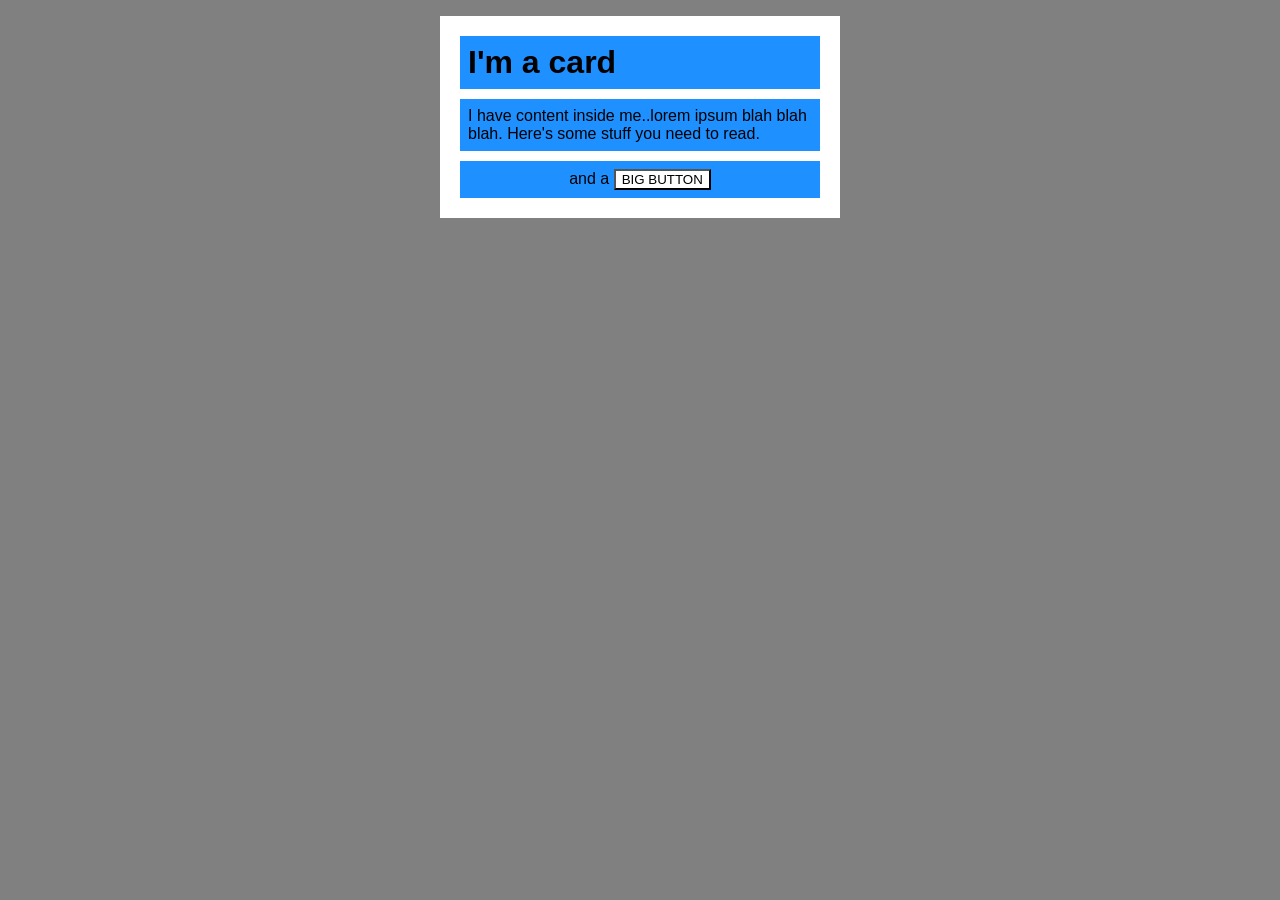
<file: foundations/block-and-inline/02-margin-and-padding-2/index.html>
<!DOCTYPE html>
<html lang="en">
  <head>
    <meta charset="UTF-8">
    <meta http-equiv="X-UA-Compatible" content="IE=edge">
    <meta name="viewport" content="width=device-width, initial-scale=1.0">
    <title>Margin and Padding exercise 2</title>
    <link rel="stylesheet" href="style.css">
  </head>
  <body>
    <div class="card">
      <h1 class="title">I'm a card</h1>
      <div class="content">I have content inside me..lorem ipsum blah blah blah. Here's some stuff you need to read.</div>
      <div class="button-container">and a <button>BIG BUTTON</button></div>
    </div>
  </body>
</html>
</file>
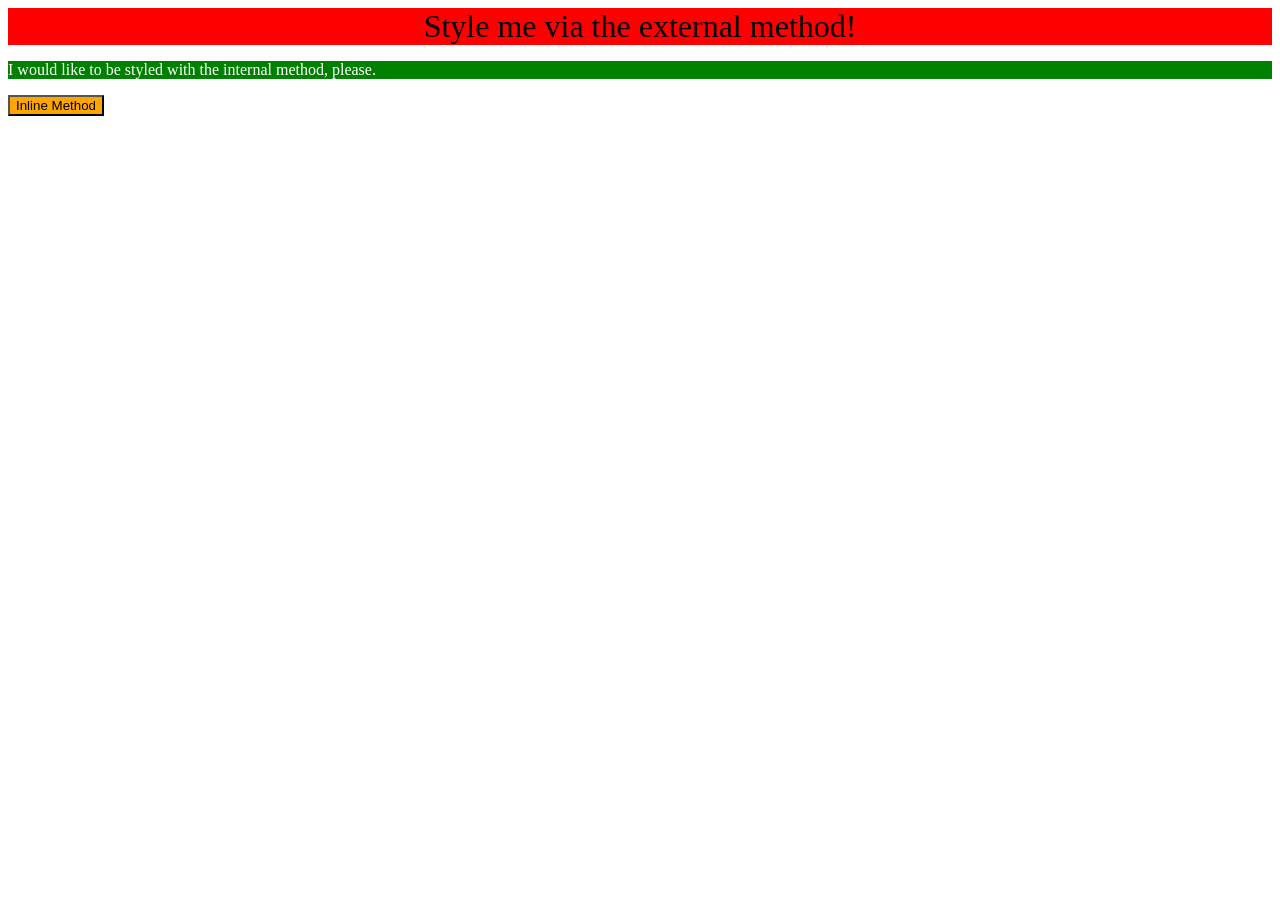
<file: foundations/intro-to-css/01-css-methods/index.html>
<!DOCTYPE html>
<html lang="en">
  <head>
    <link rel="stylesheet" href="styles.css">
    <meta charset="UTF-8">
    <meta http-equiv="X-UA-Compatible" content="IE=edge">
    <meta name="viewport" content="width=device-width, initial-scale=1.0">
    <title>Methods for Adding CSS</title>
    <style>
      p {
        background-color: green; color:
        white; 
        font-size: 18;
      }
    </style>
  </head>
  <body>
    <div>Style me via the external method!</div>
    <p>I would like to be styled with the internal method, please.</p>
    <button style="background-color: orange; font-size: 18;">Inline Method</button>
  </body>
</html>
</file>
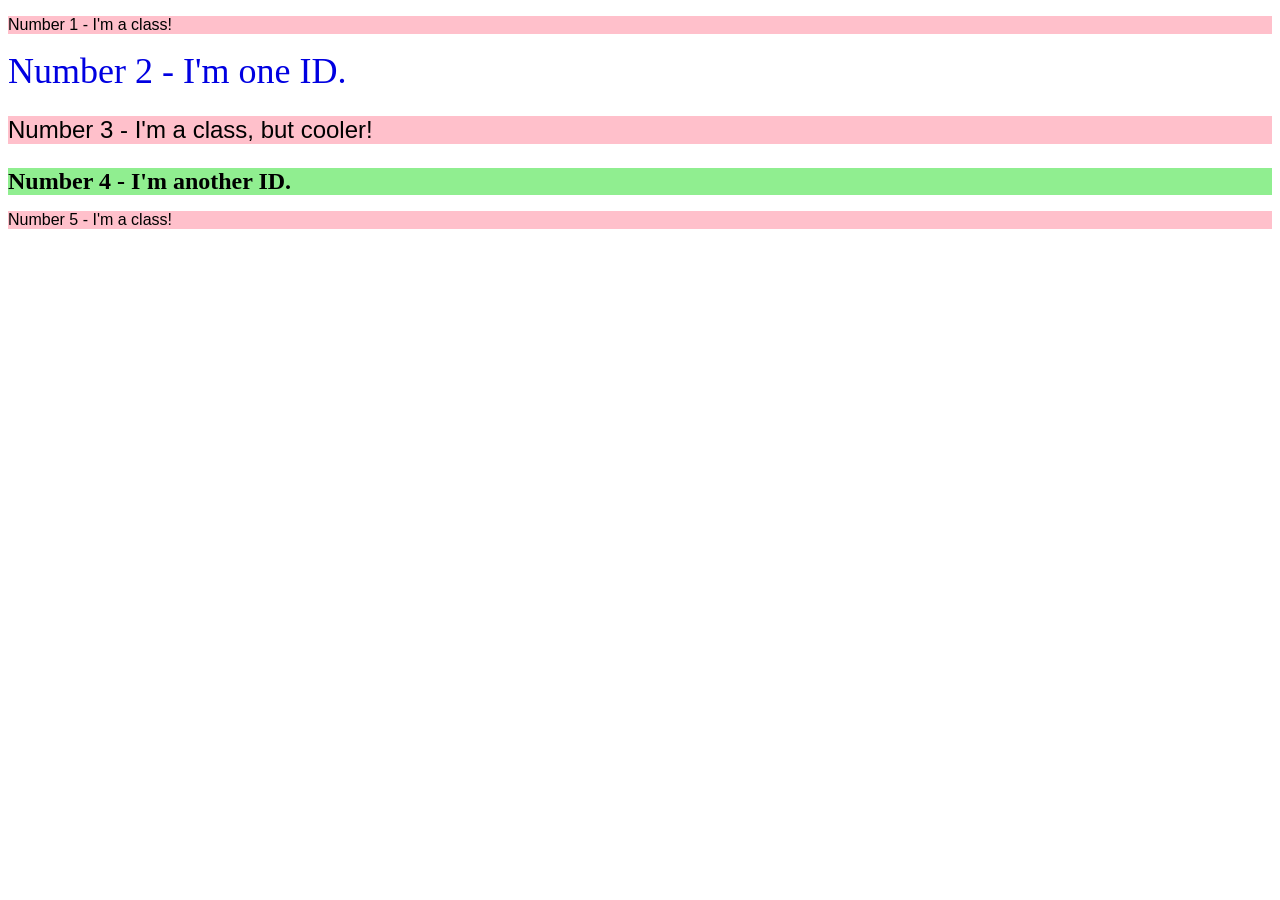
<file: foundations/intro-to-css/02-class-id-selectors/index.html>
<!DOCTYPE html>
<html lang="en">
  <head>
    <meta charset="UTF-8">
    <meta http-equiv="X-UA-Compatible" content="IE=edge">
    <meta name="viewport" content="width=device-width, initial-scale=1.0">
    <title>Class and ID Selectors</title>
    <link rel="stylesheet" href="style.css">
  </head>
  <body>
    <p class="odd">Number 1 - I'm a class!</p>
    <div id="two">Number 2 - I'm one ID.</div>
    <p class="odd adjust-font-size">Number 3 - I'm a class, but cooler!</p>
    <div id="four" class="adjust-font-size">Number 4 - I'm another ID.</div>
    <p class="odd">Number 5 - I'm a class!</p>
  </body>
</html>
</file>
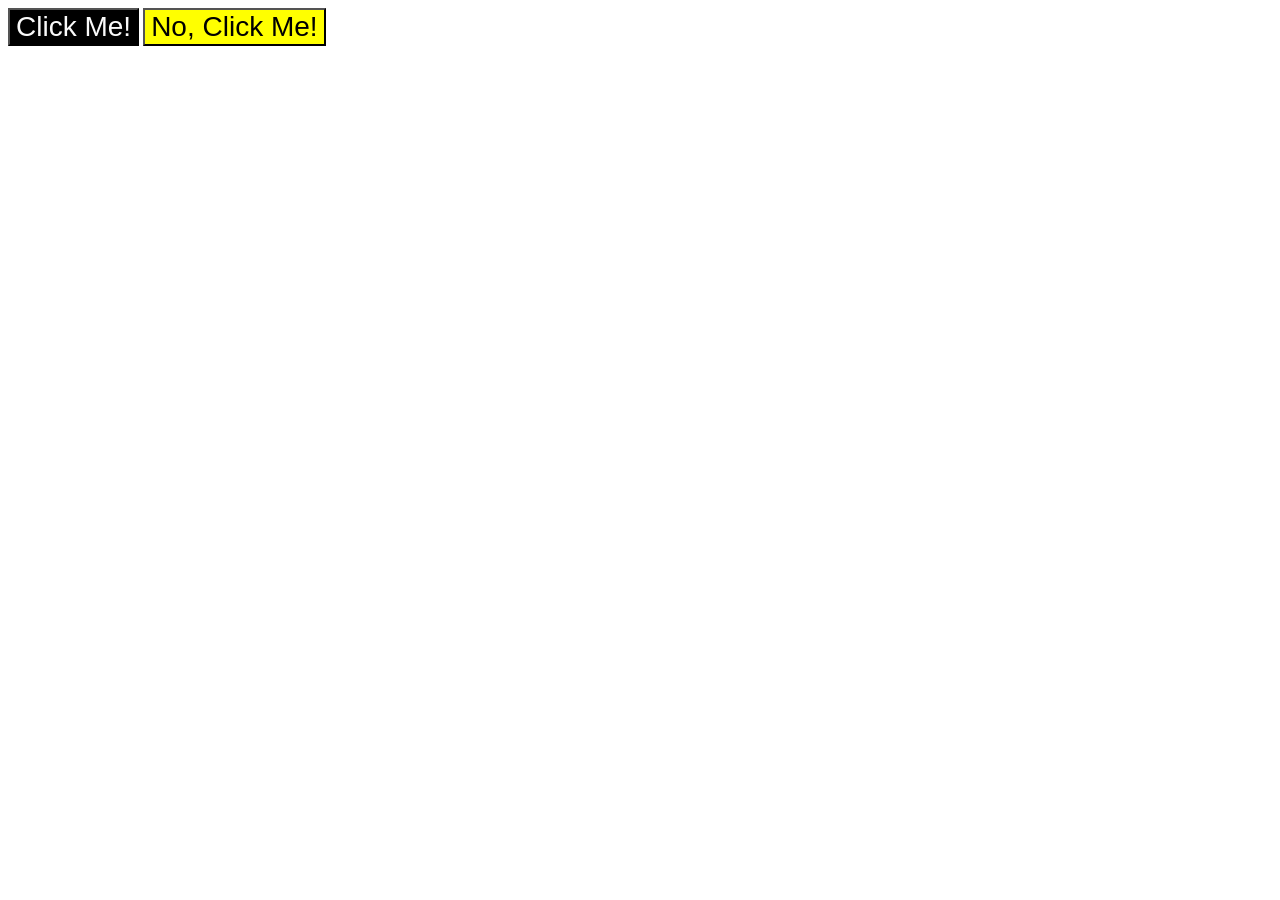
<file: foundations/intro-to-css/03-grouping-selectors/index.html>
<!DOCTYPE html>
<html lang="en">
  <head>
    <meta charset="UTF-8">
    <meta http-equiv="X-UA-Compatible" content="IE=edge">
    <meta name="viewport" content="width=device-width, initial-scale=1.0">
    <title>Grouping Selectors</title>
    <link rel="stylesheet" href="style.css">
  </head>
  <body>
    <button class="Size FWhite Bblack">Click Me!</button>
    <button class="Size FBlack Byellow">No, Click Me!</button>
  </body>
</html>
</file>
<file: foundations/block-and-inline/02-margin-and-padding-2/style.css>
body {
  background: gray;
  font-family: sans-serif;
}

.card {
  font-size: 16px;
  width: 400px;
  background: white;
  margin: 16px auto;
  padding: 10px;

  box-sizing: border-box;
}

.title,
.content,
.button-container {
  background: dodgerblue;
  padding: 8px;
  margin: 10px;
  box-sizing: border-box;
}
.button-container {
  text-align: center;
}

button {
  background: white;
}
</file>
<file: foundations/intro-to-css/01-css-methods/styles.css>
div {
    background-color: red; font-size: 32px; text-align: center;
}
</file>
<file: foundations/intro-to-css/02-class-id-selectors/style.css>
.odd {
    background-color: rgb(255, 192, 203);
    font-family: Verdana, Geneva, Tahoma, sans-serif;/* Add CSS Styling */
}
.adjust-font-size {
    font-size: 24px;
}
#two {
    color: rgb(0, 0, 225); 
    font-size: 36px;
}
#four {
    background-color: rgb(144, 238, 144);
    font-weight: bold;
}
</file>
<file: foundations/intro-to-css/03-grouping-selectors/style.css>
.Size {
    font-size: 28px;
    font-family: Helvetica, Times New Roman, sans-serif;
}/* Add CSS Styling */
.FWhite {
    color: rgb(250, 250, 250);
}
.FBlack {
    color: rgb(0, 0, 0);
}
.Bblack {
    background-color: rgb(0, 0, 0);
}
.Byellow {
    background-color: yellow;
}
/* I separated them expecting to be using it multiple times */
</file>
